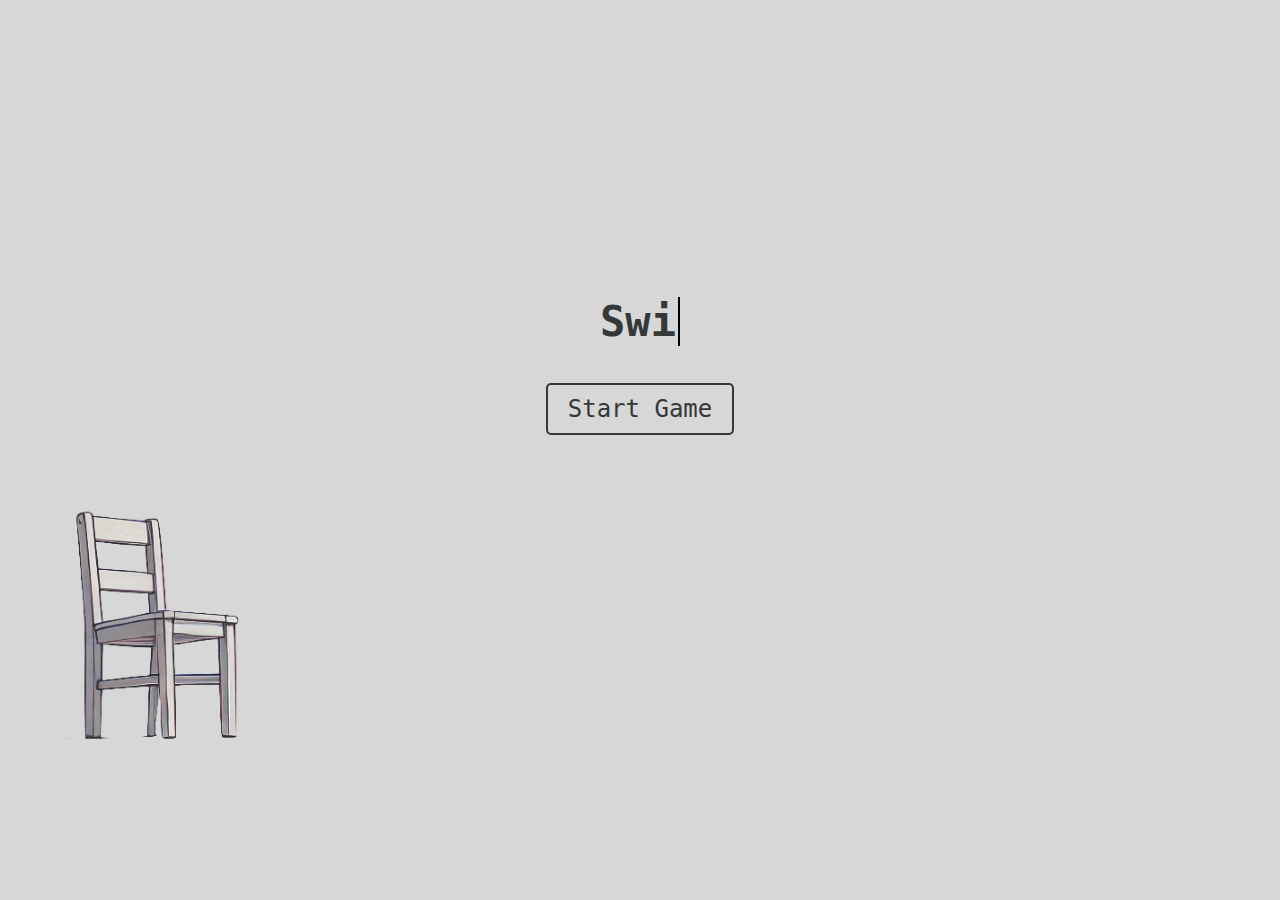
<file: index.html>
<!DOCTYPE html>
<html lang="en">

<head>
    <meta charset="UTF-8">
    <meta name="viewport" content="width=device-width, initial-scale=1.0">
    <title>Game Start Menu</title>
    <link rel="stylesheet" href="styles.css">
</head>

<body>
    <div class="start-menu">
        <h1><div id="typewriter-container">
            <span id="typewriter"></span>
          </div></h1>
        <ul class="menu-options">
            <li><a href="#" id="start-game">Start Game</a></li>
        </ul>
    </div>
    <script src="script.js"></script>
</body>
<div class="bottom-image-container">
    <img id="chair-animated" src="chair-static-nobkgrnd.png" alt="Chair Image">
</div>

</html>
</file>
<file: styles.css>
/* General Reset */
* {
    margin: 0;
    padding: 0;
    box-sizing: border-box;
}

@import url('https://fonts.googleapis.com/css2?family=Courier+Prime:ital,wght@0,400;0,700;1,400;1,700&display=swap');
@import url('https://fonts.googleapis.com/css2?family=Source+Code+Pro:ital,wght@0,200..900;1,200..900&display=swap');


/* Body Style */
body {
    /* font-family: 'Arial', sans-serif; */
    /* font-family: "Courier Prime", monospace; */
    font-family: "Source Code Pro", monospace;
    background-color: #d7d7d7;
    color: #d7d7d7;
    display: flex;
    justify-content: center;
    align-items: center;
    height: 80vh;
    position: relative;
    /* Ensure the body is the reference for absolute positioning */
    overflow: hidden;
    /* Prevent scrollbars from appearing */
}

/* Start Menu Style */
.start-menu {
    text-align: center;
    background-color: #d7d7d7;
    padding: 40px;
    /* width: 390px; */
    border-radius: 10px;
    /* box-shadow: 0 10px 30px rgba(0, 0, 0, 0.2); */
    z-index: 1;
    /* Ensure the menu is above the background image */
}

.start-menu h1 {
    margin-bottom: 40px;
    /* add left and right margin as necessary */
    /* margin-left: 80px; */
    font-size: 2.5em;
    color: #353838;
}

/* Menu Options Style */
.menu-options {
    list-style: none;
}

.menu-options li {
    margin: 0px 0;
}

.menu-options a {
    text-decoration: none;
    font-size: 1.5em;
    color: #353838;
    padding: 10px 20px;
    border: 2px solid #353838;
    border-radius: 5px;
    transition: background-color 0.3s, color 0.3s;
}

.menu-options a:hover {
    background-color: #353838;
    color: #dadada;
}

.bottom-image-container img {
    width: 300px;
    /* Adjust this size as necessary */
    max-width: 120%;
    height: auto;
    opacity: 0.8;
    /* Optional: Adjust opacity for a background feel */
    transition: opacity 0.3s;
}

.bottom-image-container {
    position: absolute;
    height: 50%;
    bottom: 0;
    left: 0;
    z-index: 0;
    /* Ensure the image is behind other content */
}

/* CSS Hover to switch images */
.bottom-image-container img:hover {
    content: url('chair-animated-nobkgrnd.gif');
}

tw-story {
    background-color: #d7d7d7; /* Replace with your front page background color */
    color: #353838; /* Replace with your front page text color */
}

tw-passage {
    background-color: transparent; /* Keeps passages transparent to show the background */
    color: inherit; /* Inherit the text color set in tw-story */
}

#typewriter-container {
    font-size: 42px;
    /* width: 300px; */
    overflow: hidden;
    white-space: nowrap;
    display: inline-block;
    /* border-right: 2px solid black; */
    /* text-align: center; */
}

#typewriter h1 {
    display: inline;
}

/* Blinking cursor effect using ::after */
#typewriter::after {
    content: ";";  /* anything, will be camouflaged by the color */
    color: #d7d7d7;  /* same as background */
    display: inline-block;
    width: 2px;
    background-color: black;
    animation: blink 0.7s steps(1) infinite;
    margin-left: 2px; /* Space between text and cursor */
    }

@keyframes blink {
    50% {
        background-color: transparent;
    }
}

/* .bottom-image-container img {
width: 300px;
height: auto;
transition: all 0.3s ease-in-out;
} */
</file>
